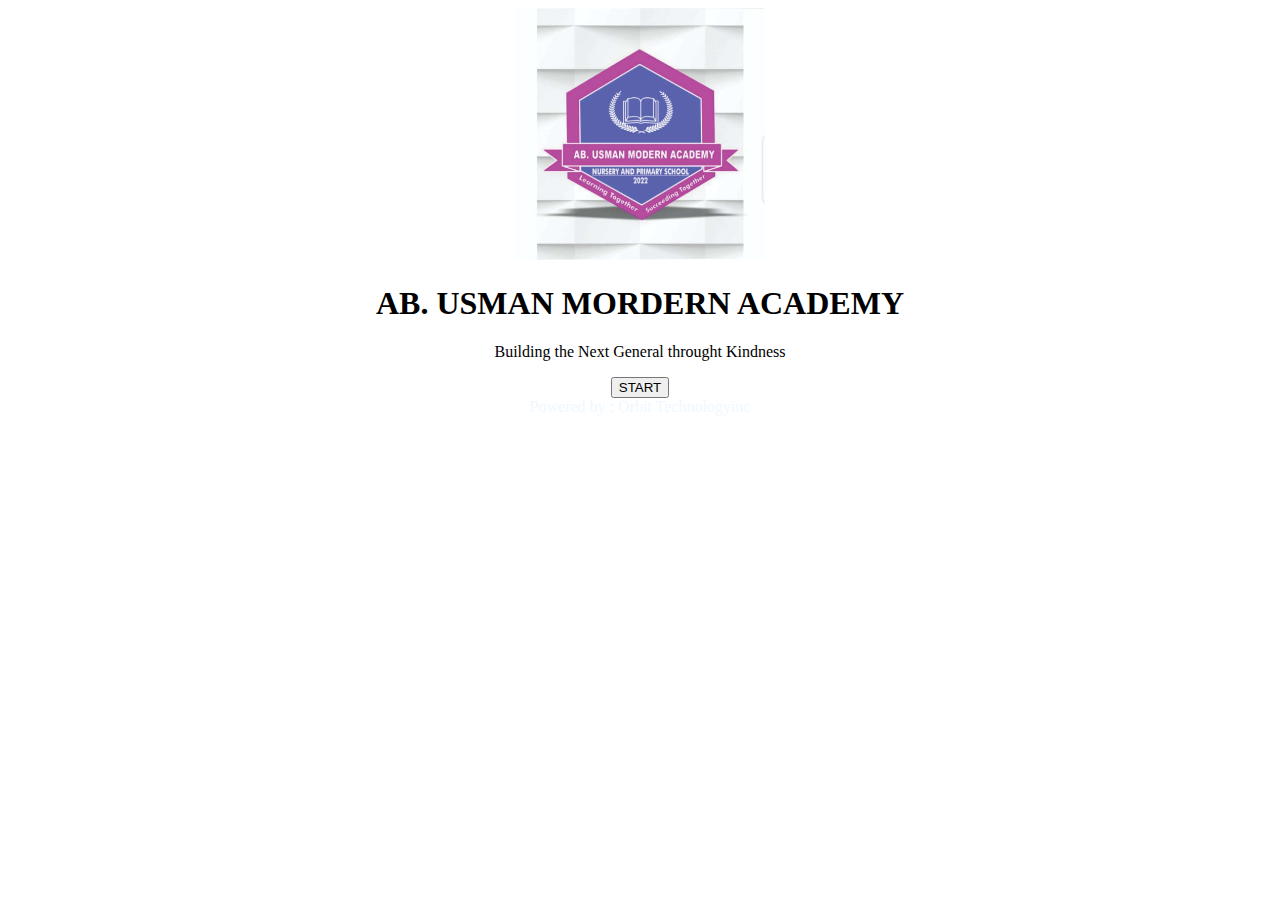
<file: index.html>
<!DOCTYPE html>
<html lang="en">
<head>
    <meta charset="UTF-8">
    <meta http-equiv="X-UA-Compatible" content="IE=edge">
    <meta name="viewport" content="width=device-width, initial-scale=1.0">
   
    <link href="https://cdn.jsdelivr.net/npm/bootstrap@5.3.0-alpha1/dist/css/bootstrap.min.css" rel="stylesheet"
    integrity="sha384-GLhlTQ8iRABdZLl6O3oVMWSktQOp6b7In1Zl3/Jr59b6EGGoI1aFkw7cmDA6j6gD" crossorigin="anonymous">
    <meta name="theme-color" content="#009578">
    <link rel="apple-touch-icon" href="img/bb3.png" >
    <title>Result</title>
    <link rel="manifest" href="manifest.json">
</head>
<body>
    <center>
        <div>
            <img src="./pic.jpg" alt="Schoo bedge" srcset="" width="250px">
        </div>
        <h1><b>AB. USMAN MORDERN ACADEMY</b> </h1>
        <p>Building the Next General throught Kindness </p>

        <a href="./secondScreen.html">
        <button class="btn bg-primary text-bg-light">START</button>
    </a>


    <footer style="color:aliceblue">Powered by : Orbit Technologyinc</footer>
    </center>
    
</body>
</html>
</file>
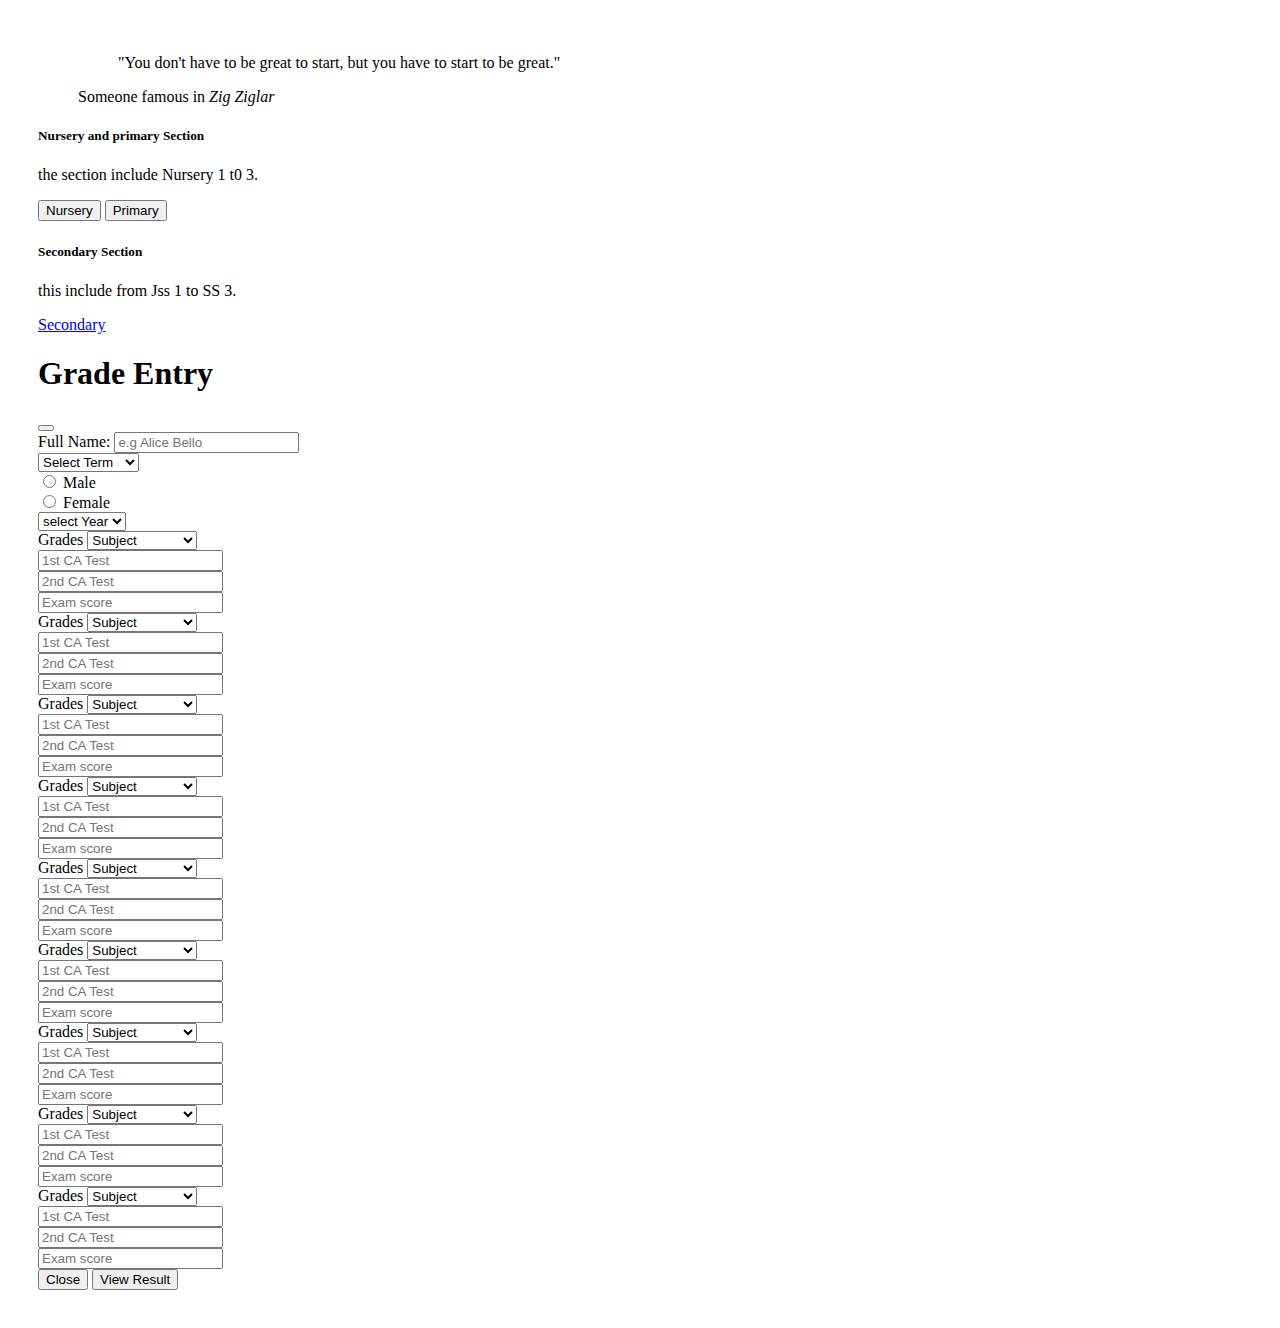
<file: dashbord.html>
<!DOCTYPE html>
<html lang="en">

<head>
  <meta charset="UTF-8">
  <meta http-equiv="X-UA-Compatible" content="IE=edge">
  <meta name="viewport" content="width=device-width, initial-scale=1.0">
  <link href="https://cdn.jsdelivr.net/npm/bootstrap@5.3.0-alpha1/dist/css/bootstrap.min.css" rel="stylesheet"
    integrity="sha384-GLhlTQ8iRABdZLl6O3oVMWSktQOp6b7In1Zl3/Jr59b6EGGoI1aFkw7cmDA6j6gD" crossorigin="anonymous">
  <title>Document</title>
</head>
<style>
  body {
    padding: 30px;
  }
</style>


<body>
  <nav class="navbar navbar-expand-lg bg-body-tertiary mb-3 p-3">
    <figure class="text-end">
      <blockquote class="blockquote">
        <p>"You don't have to be great to start, but you have to start to be great."</p>
      </blockquote>
      <figcaption class="blockquote-footer">
        Someone famous in <cite title="Source Title">Zig Ziglar</cite>
      </figcaption>
    </figure>
  </nav>
  <div class="row">
    <div class="col-sm-6 mb-3 mb-sm-0">
      <div class="card">
        <div class="card-body">
          <h5 class="card-title">Nursery and primary Section</h5>
          <p class="card-text">the section include Nursery 1 t0 3.</p>
          <button type="button" class="btn btn-primary" data-bs-toggle="modal" data-bs-target="#exampleModal">
            Nursery
          </button>

          <button type="button" class="btn btn-primary" data-bs-toggle="modal" data-bs-target="#exampleModal2">
            Primary
          </button>
        </div>
      </div>
    </div>
    <div class="col-sm-6">
      <div class="card">
        <div class="card-body">
          <h5 class="card-title">Secondary Section</h5>
          <p class="card-text">this include from Jss 1 to SS 3.</p>
          <a href="#" class="btn btn-primary">Secondary</a>
        </div>
      </div>
    </div>
  </div>




  <!-- Nusery section and primary section  -->

  <div class="modal fade" id="exampleModal" tabindex="-1" aria-labelledby="exampleModalLabel" aria-hidden="true">
    <div class="modal-dialog modal-dialog-scrollable">
      <div class="modal-content">
        <div class="modal-header">
          <h1 class="modal-title fs-5" id="exampleModalLabel">Grade Entry</h1>
          <button type="button" class="btn-close" data-bs-dismiss="modal" aria-label="Close"></button>
        </div>
        <div class="modal-body">
          
            <div class="mb-3">
              <label for="fullName" class="form-label">Full Name:</label>
              <input type="fullName" class="form-control" id="fullName" placeholder="e.g Alice Bello" capitalized>
          
        </div>

        <select class="form-select mb-3" id="termSelect" aria-label="Default select example">
          <option selected>Select Term</option>
          <option value="First Term">First Term</option>
          <option value="Second Term">Second Term</option>
          <option value="Third Term">Third Term</option>
        </select>

        <div class="form-check">
          <input class="form-check-input" type="radio" name="flexRadioDefault" id="Male" value="Male">
          <label class="form-check-label" for="flexRadioDefault1">
            Male
          </label>
        </div>
        <div class="form-check">
          <input class="form-check-input" type="radio" name="flexRadioDefault" id="Female" value="Female" >
          <label class="form-check-label" for="flexRadioDefault2">
            Female
          </label>
        </div>



        <select class="form-select mb-3" aria-label="Default select example" id="yearSelect">
          <option selected disabled>select Year</option>
          <option value="2023/2024">2023/2024</option>
          <option value="2024/2025">2024/2025</option>
          <option value="2025/2026">2025/2026</option>
          <option value="2026/2027">2026/2027</option>
        </select>
        <div class="alert alert-primary" role="alert">
          Grades
          <select class="form-select mb-3" aria-label="Default select example" id="Subject1">
            <option selected disabled>Subject</option>
            <option value="English">English</option>
            <option value="Mathematic">Mathematic</option>
            <option value="Social norms">Social norms</option>
            <option value="Hand Writing">Hand Writing</option>
            <option value="Colouring">Colouring</option>
            <option value="Phonics">Phonics</option>
            <option value="Araic Studies">Araic Studies</option>
            <option value="Qur'an">Qur'an</option>
            <option value="Science is Fun">Science is Fun</option>
          </select>
          <div class="container text-center">
            <div class="row align-items-start">
              <div class="col">
                <input type="number" class="form-control" id="NurseryCaTest1" placeholder="1st CA Test" required>
              </div>
              <div class="col">
                <input type="number" class="form-control" id="NurseryCaTest2" placeholder="2nd CA Test">
              </div>
              <div class="col">
                <input type="number" class="form-control" id="NurseryExam" placeholder="Exam score">
              </div>
            </div>
          </div>
        </div>


        <div class="alert alert-primary" role="alert">
          Grades
          <select class="form-select mb-3" aria-label="Default select example" id="Subject2">
            <option selected disabled>Subject</option>
            <option value="English">English</option>
            <option value="Mathematic">Mathematic</option>
            <option value="Social norms">Social norms</option>
            <option value="Hand Writing">Hand Writing</option>
            <option value="Colouring">Colouring</option>
            <option value="Phonics">Phonics</option>
            <option value="Araic Studies">Araic Studies</option>
            <option value="Qur'an">Qur'an</option>
            <option value="Science is Fun">Science is Fun</option>
          </select>
          <div class="container text-center">
            <div class="row align-items-start">
              <div class="col">
                <input type="number" class="form-control" id="NurseryCaTest11" placeholder="1st CA Test" required>
              </div>
              <div class="col">
                <input type="number" class="form-control" id="NurseryCaTest22" placeholder="2nd CA Test">
              </div>
              <div class="col">
                <input type="number" class="form-control" id="NurseryExam11" placeholder="Exam score">
              </div>
            </div>
          </div>
        </div>
        <div class="alert alert-primary" role="alert">
          Grades
          <select class="form-select mb-3" aria-label="Default select example" id="subject33">
            <option selected disabled>Subject</option>
            <option value="English">English</option>
            <option value="Mathematic">Mathematic</option>
            <option value="Social norms">Social norms</option>
            <option value="Hand Writing">Hand Writing</option>
            <option value="Colouring">Colouring</option>
            <option value="Phonics">Phonics</option>
            <option value="Araic Studies">Araic Studies</option>
            <option value="Qur'an">Qur'an</option>
            <option value="Science is Fun">Science is Fun</option>
          </select>
          <div class="container text-center">
            <div class="row align-items-start">
              <div class="col">
                <input type="number" class="form-control" id="NurseryCaTest3" placeholder="1st CA Test" required>
              </div>
              <div class="col">
                <input type="number" class="form-control" id="NurseryCaTest33" placeholder="2nd CA Test">
              </div>
              <div class="col">
                <input type="number" class="form-control" id="NurseryExam3" placeholder="Exam score">
              </div>
            </div>
          </div>
        </div>
        <div class="alert alert-primary" role="alert">
          Grades
          <select class="form-select mb-3" aria-label="Default select example" id="subject4">
            <option selected disabled>Subject</option>
            <option value="English">English</option>
            <option value="Mathematic">Mathematic</option>
            <option value="Social norms">Social norms</option>
            <option value="Hand Writing">Hand Writing</option>
            <option value="Colouring">Colouring</option>
            <option value="Phonics">Phonics</option>
            <option value="Araic Studies">Araic Studies</option>
            <option value="Qur'an">Qur'an</option>
            <option value="Science is Fun">Science is Fun</option>
          </select>
          <div class="container text-center">
            <div class="row align-items-start">
              <div class="col">
                <input type="number" class="form-control" id="NurseryCaTest4" placeholder="1st CA Test" required>
              </div>
              <div class="col">
                <input type="number" class="form-control" id="NurseryCaTest44" placeholder="2nd CA Test">
              </div>
              <div class="col">
                <input type="number" class="form-control" id="NurseryExam4" placeholder="Exam score">
              </div>
            </div>
          </div>
        </div>

        <div class="alert alert-primary" role="alert">
          Grades
          <select class="form-select mb-3" aria-label="Default select example" id="subject5">
            <option selected disabled>Subject</option>
            <option value="English">English</option>
            <option value="Mathematic">Mathematic</option>
            <option value="Social norms">Social norms</option>
            <option value="Hand Writing">Hand Writing</option>
            <option value="Colouring">Colouring</option>
            <option value="Phonics">Phonics</option>
            <option value="Araic Studies">Araic Studies</option>
            <option value="Qur'an">Qur'an</option>
            <option value="Science is Fun">Science is Fun</option>
          </select>
          <div class="container text-center">
            <div class="row align-items-start">
              <div class="col">
                <input type="number" class="form-control" id="NurseryCaTest5" placeholder="1st CA Test" required>
              </div>
              <div class="col">
                <input type="number" class="form-control" id="NurseryCaTest55" placeholder="2nd CA Test">
              </div>
              <div class="col">
                <input type="number" class="form-control" id="NurseryExam5" placeholder="Exam score">
              </div>
            </div>
          </div>
        </div>

        <div class="alert alert-primary" role="alert">
          Grades
          <select class="form-select mb-3" aria-label="Default select example" id="subject6">
            <option selected disabled>Subject</option>
            <option value="English">English</option>
            <option value="Mathematic">Mathematic</option>
            <option value="Social norms">Social norms</option>
            <option value="Hand Writing">Hand Writing</option>
            <option value="Colouring">Colouring</option>
            <option value="Phonics">Phonics</option>
            <option value="Araic Studies">Araic Studies</option>
            <option value="Qur'an">Qur'an</option>
            <option value="Science is Fun">Science is Fun</option>
          </select>
          <div class="container text-center">
            <div class="row align-items-start">
              <div class="col">
                <input type="number" class="form-control" id="NurseryCaTest6" placeholder="1st CA Test" required>
              </div>
              <div class="col">
                <input type="number" class="form-control" id="NurseryCaTest66" placeholder="2nd CA Test">
              </div>
              <div class="col">
                <input type="number" class="form-control" id="NurseryExam6" placeholder="Exam score">
              </div>
            </div>
          </div>
        </div>

        <div class="alert alert-primary" role="alert">
          Grades
          <select class="form-select mb-3" aria-label="Default select example" id="subject7">
            <option selected disabled>Subject</option>
            <option value="English">English</option>
            <option value="Mathematic">Mathematic</option>
            <option value="Social norms">Social norms</option>
            <option value="Hand Writing">Hand Writing</option>
            <option value="Colouring">Colouring</option>
            <option value="Phonics">Phonics</option>
            <option value="Araic Studies">Araic Studies</option>
            <option value="Qur'an">Qur'an</option>
            <option value="Science is Fun">Science is Fun</option>
          </select>
          <div class="container text-center">
            <div class="row align-items-start">
              <div class="col">
                <input type="number" class="form-control" id="NurseryCaTest7" placeholder="1st CA Test" required>
              </div>
              <div class="col">
                <input type="number" class="form-control" id="NurseryCaTest77" placeholder="2nd CA Test">
              </div>
              <div class="col">
                <input type="number" class="form-control" id="NurseryExam7" placeholder="Exam score">
              </div>
            </div>
          </div>
        </div>

        <div class="alert alert-primary" role="alert">
          Grades
          <select class="form-select mb-3" aria-label="Default select example" id="subject8">
            <option selected disabled>Subject</option>
            <option value="English">English</option>
            <option value="Mathematic">Mathematic</option>
            <option value="Social norms">Social norms</option>
            <option value="Hand Writing">Hand Writing</option>
            <option value="Colouring">Colouring</option>
            <option value="Phonics">Phonics</option>
            <option value="Araic Studies">Araic Studies</option>
            <option value="Qur'an">Qur'an</option>
            <option value="Science is Fun">Science is Fun</option>
          </select>
          <div class="container text-center">
            <div class="row align-items-start">
              <div class="col">
                <input type="number" class="form-control" id="NurseryCaTest8" placeholder="1st CA Test" required>
              </div>
              <div class="col">
                <input type="number" class="form-control" id="NurseryCaTest88" placeholder="2nd CA Test">
              </div>
              <div class="col">
                <input type="number" class="form-control" id="NurseryExam8" placeholder="Exam score">
              </div>
            </div>
          </div>
        </div>

        <div class="alert alert-primary" role="alert">
          Grades
          <select class="form-select mb-3" aria-label="Default select example" id="subject9">
            <option selected disabled>Subject</option>
            <option value="English">English</option>
            <option value="Mathematic">Mathematic</option>
            <option value="Social norms">Social norms</option>
            <option value="Hand Writing">Hand Writing</option>
            <option value="Colouring">Colouring</option>
            <option value="Phonics">Phonics</option>
            <option value="Araic Studies">Araic Studies</option>
            <option value="Qur'an">Qur'an</option>
            <option value="Science is Fun">Science is Fun</option>
          </select>
          <div class="container text-center">
            <div class="row align-items-start">
              <div class="col">
                <input type="number" class="form-control" id="NurseryCaTest9" placeholder="1st CA Test" required>
              </div>
              <div class="col">
                <input type="number" class="form-control" id="NurseryCaTest99" placeholder="2nd CA Test">
              </div>
              <div class="col">
                <input type="number" class="form-control" id="NurseryExam9" placeholder="Exam score">
              </div>
            </div>
          </div>
        </div>
      </div>
   
      <div class="modal-footer">
        <button type="button" class="btn btn-secondary" data-bs-dismiss="modal">Close</button>
        <a href="./resultShhet.html">
        <button type="submit" class="btn btn-success" onclick="NurseryResult()">View Result</button>
      </a>
      </div>
    </div>

  </div>
  </div>
  <script src="./NurseyScript.js" type="text/javascript"></script>
  <script src="https://cdn.jsdelivr.net/npm/@popperjs/core@2.11.6/dist/umd/popper.min.js"
    integrity="sha384-oBqDVmMz9ATKxIep9tiCxS/Z9fNfEXiDAYTujMAeBAsjFuCZSmKbSSUnQlmh/jp3"
    crossorigin="anonymous"></script>
  <script src="https://cdn.jsdelivr.net/npm/bootstrap@5.3.0-alpha1/dist/js/bootstrap.min.js"
    integrity="sha384-mQ93GR66B00ZXjt0YO5KlohRA5SY2XofN4zfuZxLkoj1gXtW8ANNCe9d5Y3eG5eD"
    crossorigin="anonymous"></script>
</body>

</html>
</file>
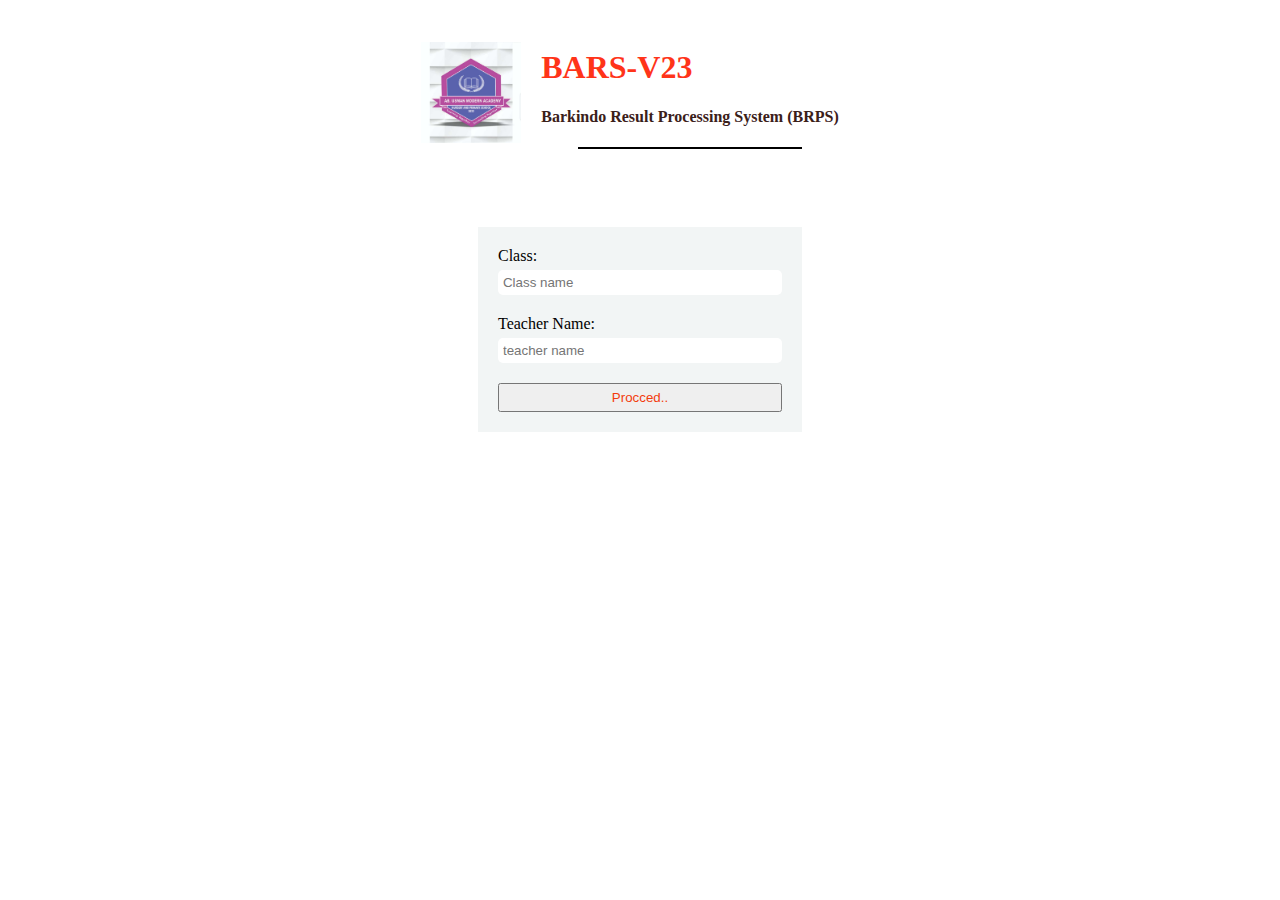
<file: entry.html>
<!DOCTYPE html>
<html lang="en">

<head>
    <meta charset="UTF-8">
    <meta http-equiv="X-UA-Compatible" content="IE=edge">
    <meta name="viewport" content="width=device-width, initial-scale=1.0">
    <link href="https://cdn.jsdelivr.net/npm/bootstrap@5.3.0-alpha1/dist/css/bootstrap.min.css" rel="stylesheet" integrity="sha384-GLhlTQ8iRABdZLl6O3oVMWSktQOp6b7In1Zl3/Jr59b6EGGoI1aFkw7cmDA6j6gD" crossorigin="anonymous">
    <title>Document</title>
</head>
<style>
    .main-content {
        display: flex;
        flex-direction: column;
        justify-content: center;
        align-items: center;
        justify-items: center;
        margin: auto;
    }

    h1 {
        color: rgb(255, 52, 25);
    }
    img{
        width: 100px;
        height: 100;
        object-fit: contain;
    }
H4{
    color: rgb(59, 32, 25);
}
 .header-banner{
    display: flex;
    flex-direction: row;
 }
 hr{
    border: 1px solid black;
    width: 222px;
 }
 .form_entry{
    background-color: #f2f5f5;
    padding: 20px;
    margin-top: 50px;
 }
 input{
    padding: 5px;
    border-radius: 5px;
   border: none;
   width: 100%;
   margin-top: 5px;
   border-width: 1px white;
 }
  .input-style{
        display: flex;
        justify-content: space-between;
        align-items: baseline;
        flex-direction: row;
        flex-wrap: wrap;
        text-align: right;
        margin-bottom: 20px;
  }
  button{
    width: 100%;
    padding: 5px;
    color: rgb(243, 60, 14);
  }
   button:hover{
    background-color: rgb(243, 60, 14);
    color: #f2f5f5;
    border: none;
  }
    button:active{
    background-color: rgb(245, 175, 157);
    color: #ff2a04;
    border: none;
  }
</style>
<script src="./ResultEngin.js" type="text/javascript"></script>
<body>
    <div class="main-content">
        <div class="header-banner">
        <img src="pic.jpg" class="Logo"></img>
        <div style="margin: 20px;">
        <h1>BARS-V23 </h1>
        <H4>Barkindo Result Processing System (BRPS)</H4>
        <hr />
        </div>
        </div>
        
       <div class="form_entry">
        
            <div class="input-style">
            <label for="className">Class:</label>
            <input type="text" name="className" id="className" placeholder="Class name" required>
            </div>
            <div class="input-style">
                <label for="teacherId">Teacher Name:</label>
                <input type="text" name="teacherId" id="teacherId" placeholder="teacher name" required>
            </div>
        
            <div>
                <a href="dashbord.html">
                <button onclick="proceed();" type="submit">Procced..</button>
                </a>
            </div>
    
       </div>
    </div>
</body>
</html>
</file>
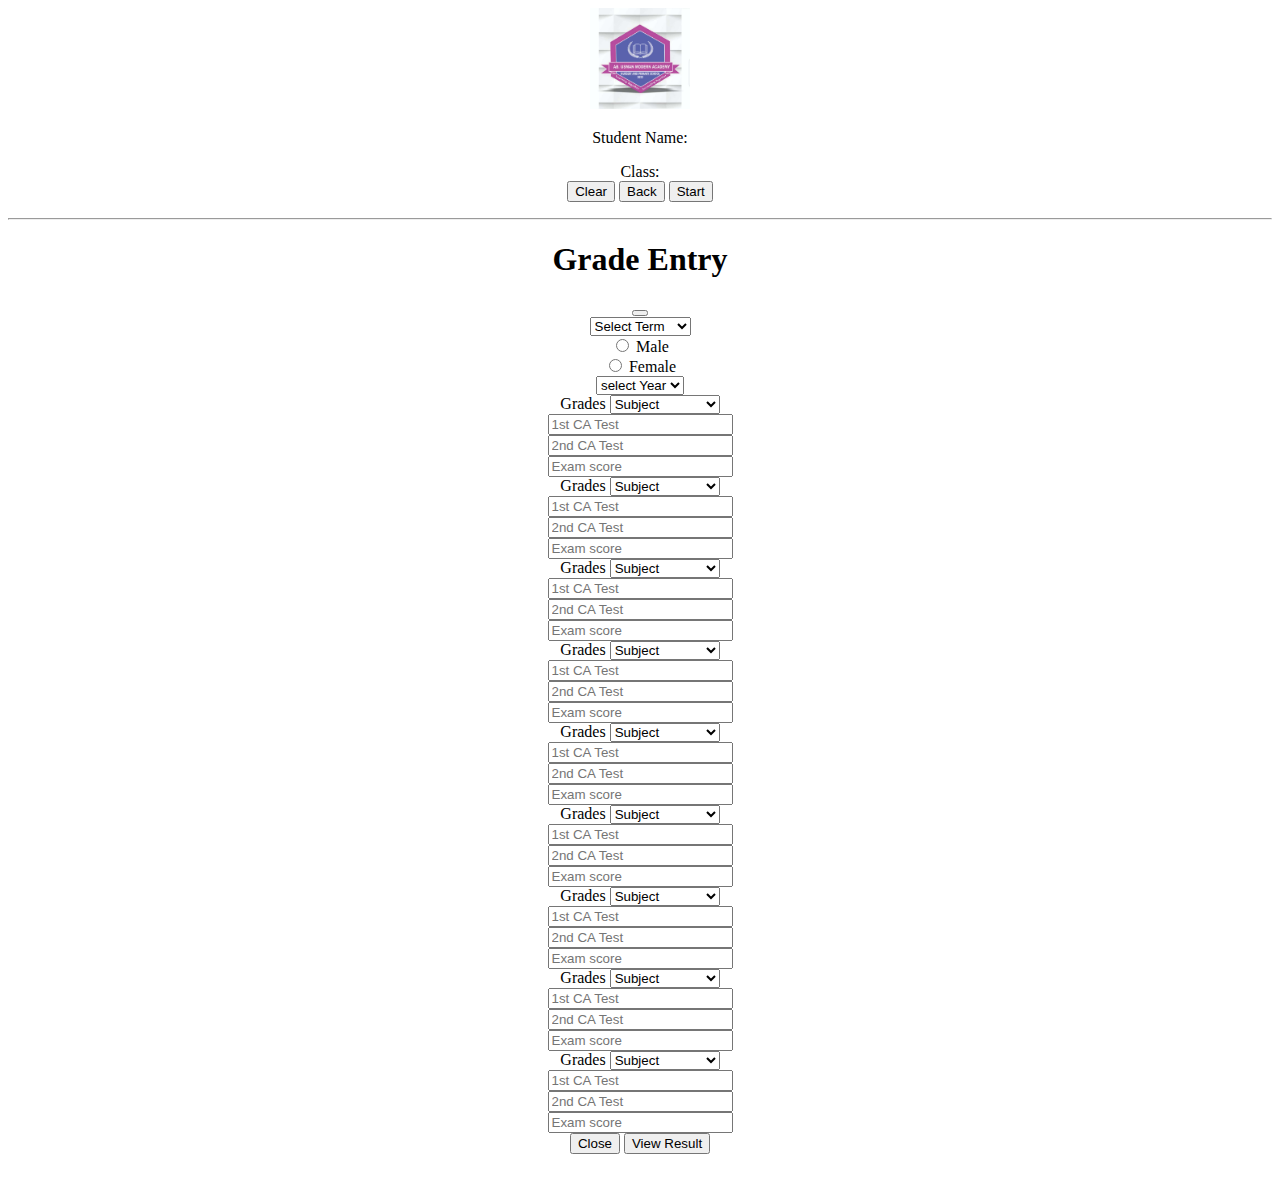
<file: Nursery.html>
<!DOCTYPE html>
<html lang="en">

<head>
    <meta charset="UTF-8">
    <meta http-equiv="X-UA-Compatible" content="IE=edge">
    <meta name="viewport" content="width=device-width, initial-scale=1.0">
    <link href="https://cdn.jsdelivr.net/npm/bootstrap@5.3.0-alpha1/dist/css/bootstrap.min.css" rel="stylesheet"
    integrity="sha384-GLhlTQ8iRABdZLl6O3oVMWSktQOp6b7In1Zl3/Jr59b6EGGoI1aFkw7cmDA6j6gD" crossorigin="anonymous">
    <meta name="theme-color" content="#009578">
    <link rel="apple-touch-icon" href="img/bb3.png" >
    <link rel="manifest" href="manifest.json">
    <title>Nursery</title>
</head>
<script src="./resultScript.js"></script>

<body>
    <center>
        <img src="./pic.jpg" alt="Schoo bedge" srcset="" width="100px">
        <p>Student Name:
            <span id="studentName">
                <script>
                    document.getElementById("studentName").innerHTML = viewName
                </script>
            </span>
        </p>
        <p>Class:
            <span id="className">
                <script>
                    document.getElementById("className").innerHTML = classStudent
                </script>
            </span><br>
            <button class="btn btn-primary">Clear</button>
            <button class="btn btn-secondary">Back</button>
            <button type="button" class="btn btn-success" data-bs-toggle="modal" data-bs-target="#exampleModal">
               Start
              </button>
        </p>
        <hr>
        <div>
            <section>
                <!-- Model here -->
                <div class="modal fade" id="exampleModal" tabindex="-1" aria-labelledby="exampleModalLabel" aria-hidden="true">
                    <div class="modal-dialog modal-dialog-scrollable">
                      <div class="modal-content">
                        <div class="modal-header">
                          <h1 class="modal-title fs-5" id="exampleModalLabel">Grade Entry</h1>
                          <button type="button" class="btn-close" data-bs-dismiss="modal" aria-label="Close"></button>
                        </div>
                        <div class="modal-body">
                          
                            <div class="mb-3">
                        </div>
                
                        <select class="form-select mb-3" id="termSelect" aria-label="Default select example">
                          <option selected>Select Term</option>
                          <option value="First Term">First Term</option>
                          <option value="Second Term">Second Term</option>
                          <option value="Third Term">Third Term</option>
                        </select>
                
                        <div class="form-check">
                          <input class="form-check-input" type="radio" name="flexRadioDefault" id="Male" value="Male">
                          <label class="form-check-label" for="flexRadioDefault1">
                            Male
                          </label>
                        </div>
                        <div class="form-check">
                          <input class="form-check-input" type="radio" name="flexRadioDefault" id="Female" value="Female" >
                          <label class="form-check-label" for="flexRadioDefault2">
                            Female
                          </label>
                        </div>
                
                
                
                        <select class="form-select mb-3" aria-label="Default select example" id="yearSelect">
                          <option selected disabled>select Year</option>
                          <option value="2023/2024">2023/2024</option>
                          <option value="2024/2025">2024/2025</option>
                          <option value="2025/2026">2025/2026</option>
                          <option value="2026/2027">2026/2027</option>
                        </select>
                        <div class="alert alert-primary" role="alert">
                          Grades
                          <select class="form-select mb-3" aria-label="Default select example" id="Subject1">
                            <option selected disabled>Subject</option>
                            <option value="English">English</option>
                            <option value="Mathematic">Mathematic</option>
                            <option value="Social norms">Social norms</option>
                            <option value="Hand Writing">Hand Writing</option>
                            <option value="Colouring">Colouring</option>
                            <option value="Phonics">Phonics</option>
                            <option value="Araic Studies">Araic Studies</option>
                            <option value="Qur'an">Qur'an</option>
                            <option value="Science is Fun">Science is Fun</option>
                          </select>
                          <div class="container text-center">
                            <div class="row align-items-start">
                              <div class="col">
                                <input type="number" class="form-control" id="NurseryCaTest1" placeholder="1st CA Test" required>
                              </div>
                              <div class="col">
                                <input type="number" class="form-control" id="NurseryCaTest2" placeholder="2nd CA Test">
                              </div>
                              <div class="col">
                                <input type="number" class="form-control" id="NurseryExam" placeholder="Exam score">
                              </div>
                            </div>
                          </div>
                        </div>
                
                
                        <div class="alert alert-primary" role="alert">
                          Grades
                          <select class="form-select mb-3" aria-label="Default select example" id="Subject2">
                            <option selected disabled>Subject</option>
                            <option value="English">English</option>
                            <option value="Mathematic">Mathematic</option>
                            <option value="Social norms">Social norms</option>
                            <option value="Hand Writing">Hand Writing</option>
                            <option value="Colouring">Colouring</option>
                            <option value="Phonics">Phonics</option>
                            <option value="Araic Studies">Araic Studies</option>
                            <option value="Qur'an">Qur'an</option>
                            <option value="Science is Fun">Science is Fun</option>
                          </select>
                          <div class="container text-center">
                            <div class="row align-items-start">
                              <div class="col">
                                <input type="number" class="form-control" id="NurseryCaTest11" placeholder="1st CA Test" required>
                              </div>
                              <div class="col">
                                <input type="number" class="form-control" id="NurseryCaTest22" placeholder="2nd CA Test">
                              </div>
                              <div class="col">
                                <input type="number" class="form-control" id="NurseryExam11" placeholder="Exam score">
                              </div>
                            </div>
                          </div>
                        </div>
                        <div class="alert alert-primary" role="alert">
                          Grades
                          <select class="form-select mb-3" aria-label="Default select example" id="subject33">
                            <option selected disabled>Subject</option>
                            <option value="English">English</option>
                            <option value="Mathematic">Mathematic</option>
                            <option value="Social norms">Social norms</option>
                            <option value="Hand Writing">Hand Writing</option>
                            <option value="Colouring">Colouring</option>
                            <option value="Phonics">Phonics</option>
                            <option value="Araic Studies">Araic Studies</option>
                            <option value="Qur'an">Qur'an</option>
                            <option value="Science is Fun">Science is Fun</option>
                          </select>
                          <div class="container text-center">
                            <div class="row align-items-start">
                              <div class="col">
                                <input type="number" class="form-control" id="NurseryCaTest3" placeholder="1st CA Test" required>
                              </div>
                              <div class="col">
                                <input type="number" class="form-control" id="NurseryCaTest33" placeholder="2nd CA Test">
                              </div>
                              <div class="col">
                                <input type="number" class="form-control" id="NurseryExam3" placeholder="Exam score">
                              </div>
                            </div>
                          </div>
                        </div>
                        <div class="alert alert-primary" role="alert">
                          Grades
                          <select class="form-select mb-3" aria-label="Default select example" id="subject4">
                            <option selected disabled>Subject</option>
                            <option value="English">English</option>
                            <option value="Mathematic">Mathematic</option>
                            <option value="Social norms">Social norms</option>
                            <option value="Hand Writing">Hand Writing</option>
                            <option value="Colouring">Colouring</option>
                            <option value="Phonics">Phonics</option>
                            <option value="Araic Studies">Araic Studies</option>
                            <option value="Qur'an">Qur'an</option>
                            <option value="Science is Fun">Science is Fun</option>
                          </select>
                          <div class="container text-center">
                            <div class="row align-items-start">
                              <div class="col">
                                <input type="number" class="form-control" id="NurseryCaTest4" placeholder="1st CA Test" required>
                              </div>
                              <div class="col">
                                <input type="number" class="form-control" id="NurseryCaTest44" placeholder="2nd CA Test">
                              </div>
                              <div class="col">
                                <input type="number" class="form-control" id="NurseryExam4" placeholder="Exam score">
                              </div>
                            </div>
                          </div>
                        </div>
                
                        <div class="alert alert-primary" role="alert">
                          Grades
                          <select class="form-select mb-3" aria-label="Default select example" id="subject5">
                            <option selected disabled>Subject</option>
                            <option value="English">English</option>
                            <option value="Mathematic">Mathematic</option>
                            <option value="Social norms">Social norms</option>
                            <option value="Hand Writing">Hand Writing</option>
                            <option value="Colouring">Colouring</option>
                            <option value="Phonics">Phonics</option>
                            <option value="Araic Studies">Araic Studies</option>
                            <option value="Qur'an">Qur'an</option>
                            <option value="Science is Fun">Science is Fun</option>
                          </select>
                          <div class="container text-center">
                            <div class="row align-items-start">
                              <div class="col">
                                <input type="number" class="form-control" id="NurseryCaTest5" placeholder="1st CA Test" required>
                              </div>
                              <div class="col">
                                <input type="number" class="form-control" id="NurseryCaTest55" placeholder="2nd CA Test">
                              </div>
                              <div class="col">
                                <input type="number" class="form-control" id="NurseryExam5" placeholder="Exam score">
                              </div>
                            </div>
                          </div>
                        </div>
                
                        <div class="alert alert-primary" role="alert">
                          Grades
                          <select class="form-select mb-3" aria-label="Default select example" id="subject6">
                            <option selected disabled>Subject</option>
                            <option value="English">English</option>
                            <option value="Mathematic">Mathematic</option>
                            <option value="Social norms">Social norms</option>
                            <option value="Hand Writing">Hand Writing</option>
                            <option value="Colouring">Colouring</option>
                            <option value="Phonics">Phonics</option>
                            <option value="Araic Studies">Araic Studies</option>
                            <option value="Qur'an">Qur'an</option>
                            <option value="Science is Fun">Science is Fun</option>
                          </select>
                          <div class="container text-center">
                            <div class="row align-items-start">
                              <div class="col">
                                <input type="number" class="form-control" id="NurseryCaTest6" placeholder="1st CA Test" required>
                              </div>
                              <div class="col">
                                <input type="number" class="form-control" id="NurseryCaTest66" placeholder="2nd CA Test">
                              </div>
                              <div class="col">
                                <input type="number" class="form-control" id="NurseryExam6" placeholder="Exam score">
                              </div>
                            </div>
                          </div>
                        </div>
                
                        <div class="alert alert-primary" role="alert">
                          Grades
                          <select class="form-select mb-3" aria-label="Default select example" id="subject7">
                            <option selected disabled>Subject</option>
                            <option value="English">English</option>
                            <option value="Mathematic">Mathematic</option>
                            <option value="Social norms">Social norms</option>
                            <option value="Hand Writing">Hand Writing</option>
                            <option value="Colouring">Colouring</option>
                            <option value="Phonics">Phonics</option>
                            <option value="Araic Studies">Araic Studies</option>
                            <option value="Qur'an">Qur'an</option>
                            <option value="Science is Fun">Science is Fun</option>
                          </select>
                          <div class="container text-center">
                            <div class="row align-items-start">
                              <div class="col">
                                <input type="number" class="form-control" id="NurseryCaTest7" placeholder="1st CA Test" required>
                              </div>
                              <div class="col">
                                <input type="number" class="form-control" id="NurseryCaTest77" placeholder="2nd CA Test">
                              </div>
                              <div class="col">
                                <input type="number" class="form-control" id="NurseryExam7" placeholder="Exam score">
                              </div>
                            </div>
                          </div>
                        </div>
                
                        <div class="alert alert-primary" role="alert">
                          Grades
                          <select class="form-select mb-3" aria-label="Default select example" id="subject8">
                            <option selected disabled>Subject</option>
                            <option value="English">English</option>
                            <option value="Mathematic">Mathematic</option>
                            <option value="Social norms">Social norms</option>
                            <option value="Hand Writing">Hand Writing</option>
                            <option value="Colouring">Colouring</option>
                            <option value="Phonics">Phonics</option>
                            <option value="Araic Studies">Araic Studies</option>
                            <option value="Qur'an">Qur'an</option>
                            <option value="Science is Fun">Science is Fun</option>
                          </select>
                          <div class="container text-center">
                            <div class="row align-items-start">
                              <div class="col">
                                <input type="number" class="form-control" id="NurseryCaTest8" placeholder="1st CA Test" required>
                              </div>
                              <div class="col">
                                <input type="number" class="form-control" id="NurseryCaTest88" placeholder="2nd CA Test">
                              </div>
                              <div class="col">
                                <input type="number" class="form-control" id="NurseryExam8" placeholder="Exam score">
                              </div>
                            </div>
                          </div>
                        </div>
                
                        <div class="alert alert-primary" role="alert">
                          Grades
                          <select class="form-select mb-3" aria-label="Default select example" id="subject9">
                            <option selected disabled>Subject</option>
                            <option value="English">English</option>
                            <option value="Mathematic">Mathematic</option>
                            <option value="Social norms">Social norms</option>
                            <option value="Hand Writing">Hand Writing</option>
                            <option value="Colouring">Colouring</option>
                            <option value="Phonics">Phonics</option>
                            <option value="Araic Studies">Araic Studies</option>
                            <option value="Qur'an">Qur'an</option>
                            <option value="Science is Fun">Science is Fun</option>
                          </select>
                          <div class="container text-center">
                            <div class="row align-items-start">
                              <div class="col">
                                <input type="number" class="form-control" id="NurseryCaTest9" placeholder="1st CA Test" required>
                              </div>
                              <div class="col">
                                <input type="number" class="form-control" id="NurseryCaTest99" placeholder="2nd CA Test">
                              </div>
                              <div class="col">
                                <input type="number" class="form-control" id="NurseryExam9" placeholder="Exam score">
                              </div>
                            </div>
                          </div>
                        </div>
                      </div>
                   
                      <div class="modal-footer">
                        <button type="button" class="btn btn-secondary" data-bs-dismiss="modal">Close</button>
                        <a href="./reportsSheet.html">
                        <button type="submit" class="btn btn-success" onclick="NurseryResult();">View Result</button>
                      </a>
                      </div>
                    </div>
                
                  </div>
                  </div>
                <!-- end of model here -->


                <div class="card">
                    <div class="card-body">
                        <h5 class="card-title" id="studentName">
                        
                            <script>
                                document.getElementById("studentName").innerHTML = view
                            </script>
                       </h5>
                    </div>
                  </div>
            </section>
        </div>
    </center>
    <script src="https://cdn.jsdelivr.net/npm/@popperjs/core@2.11.6/dist/umd/popper.min.js"
    integrity="sha384-oBqDVmMz9ATKxIep9tiCxS/Z9fNfEXiDAYTujMAeBAsjFuCZSmKbSSUnQlmh/jp3"
    crossorigin="anonymous"></script>
  <script src="https://cdn.jsdelivr.net/npm/bootstrap@5.3.0-alpha1/dist/js/bootstrap.min.js"
    integrity="sha384-mQ93GR66B00ZXjt0YO5KlohRA5SY2XofN4zfuZxLkoj1gXtW8ANNCe9d5Y3eG5eD"
    crossorigin="anonymous"></script>
</body>

</html>
</file>
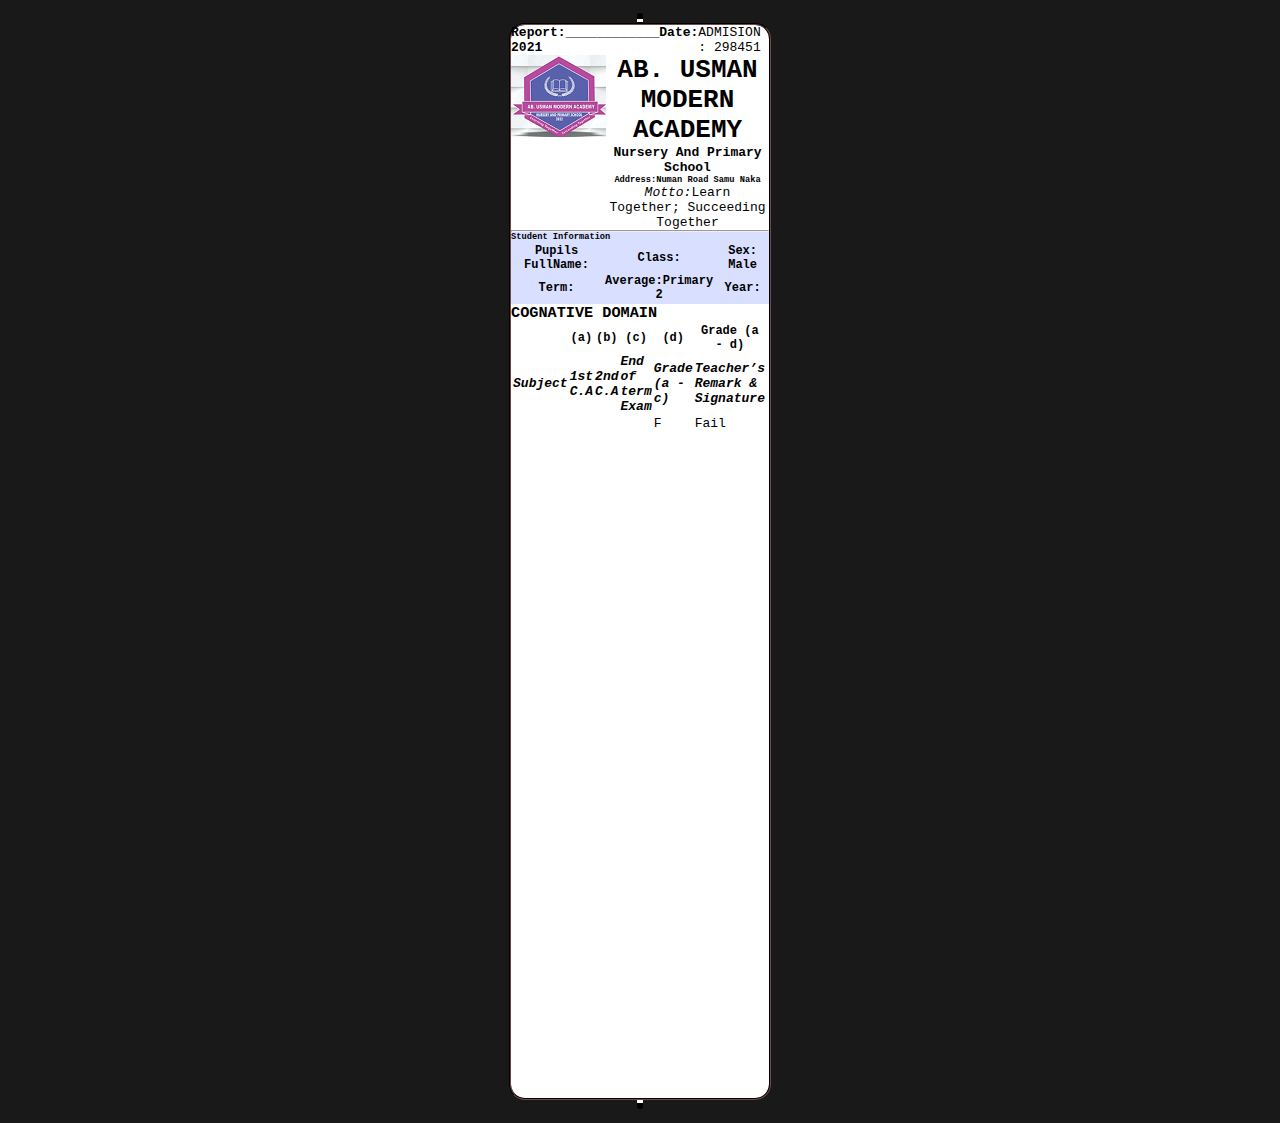
<file: reportsSheet.html>
<!DOCTYPE html>
<html lang="en">

<head>
    <meta charset="UTF-8">
    <script src="./resultScript.js"></script>
    <meta http-equiv="X-UA-Compatible" content="IE=edge">
    <meta name="viewport" content="width=device-width, initial-scale=1.0">
    <link href="https://cdn.jsdelivr.net/npm/bootstrap@5.3.0-alpha1/dist/css/bootstrap.min.css" rel="stylesheet"
     integrity="sha384-GLhlTQ8iRABdZLl6O3oVMWSktQOp6b7In1Zl3/Jr59b6EGGoI1aFkw7cmDA6j6gD" crossorigin="anonymous">
    <link rel="stylesheet" href="sheet.css">
    <title>Report Sheet</title>
    <meta name="theme-color" content="#009578">
    <link rel="apple-touch-icon" href="img/bb3.png" >
    <link rel="manifest" href="manifest.json">
    <script src="./resultScript.js"></script>
</head>

<body>
    <div class="container contenier">
        <div class="container box-outline">
            <div class="container box-outline-side">
                <div class="container header-info">
                    <div class="top-detail">

                        <div class=" alert-light head">


                            <strong>
                                Report:____________Date: <span id="headerDate">
                                    <script>
                                        const d = new Date("2021-03-25")
                                        document.getElementById('headerDate').innerHTML = d.getFullYear()
                                    </script>
                            </strong>
                            </P>
                            <p>
                                ADMISION :
                                <span id="admission">
                                    <script>
                                        var rand = Math.floor(Math.random() * 300000);
                                        var dd = new Date("2021-03-25")
                                        document.getElementById('admission').innerHTML = rand + dd.getFullYear()
                                    </script>
                                </span>
                            </p>
                        </div>
                    </div>

                    <div class="container-fluid head-main">
                        <div class="box-header">
                            <img src="./pic.png" alt="Logo" srcset="">
                        </div>
                        <div class="box-header">
                            <h1 class="h1 h-400">AB. USMAN MODERN ACADEMY</h1>
                            <h4 class="h4">Nursery And Primary School</h4>
                            <h6>Address:Numan Road Samu Naka </h6>
                            <p><i>Motto:</i>Learn Together; Succeeding Together</p>
                        </div>
                    </div>
                    <hr>
                    <div class="detail container-fluid">
                        <div class="container mt-3">
                            <h6>Student Information</h6>
                            <table class="table table-hover">
                              <thead>
                                <tr>
                                  <th>Pupils FullName: <span id="stdName">
                                    <script>
                                       var viewNames = localStorage.getItem("fullName");
                                        document.getElementById("stdName").innerHTML = viewNames
                                    </script>
                                  </span></th>
                                  <th>Class:<span id="stdClass">
                                    <script>
                                        var stdClass = localStorage.getItem("classStudent");
                                         document.getElementById("stdClass").innerHTML = stdClass
                                     </script>
                                  </span> </th>
                                  <th>Sex:  <span> Male</span></th>
                                </tr>
                              </thead>

                              <thead>
                                <tr>
                                  <th>Term: <span id="term">
                                    <script>
                                        var stdterm = localStorage.getItem("termSelect");
                                         document.getElementById("term").innerHTML = stdterm
                                     </script>
                                  </span></th>
                                  <th>Average:<span>Primary 2</span> </th>
                                  <th>Year:  <span id="stdYear">
                                    <script>
                                        var stdYear = localStorage.getItem("yearSelect");
                                         document.getElementById("stdYear").innerHTML = stdYear
                                     </script>
                                  </span></th>
                                </tr>
                              </thead>
                              <tbody>
                             
                             
                              
                              </tbody>
                            </table>
                          </div>
                    </div>
                </div>
               <!-- score sheet -->
               <h3>COGNATIVE DOMAIN
            </h3>
               <div class="container mt-3">
  
                <table class="table table-bordered table-sm table-striped ">
                  <thead>
                    <tr >
                      <th></th>
                      <th>(a)</th>
                      <th>(b)</th>
                       <th>(c)</th>
                      <th>(d)</th>
                      <th>Grade (a - d)</th>
                      <th></th>
                    </tr>
                  </thead>
                  <tbody>
                    <tr>
                    
                      <td><i><b>Subject</b></i></td>
                      <td><i><b>1st C.A </b></i></td>
                      <td><i><b>2nd C.A </b></i></td>
                      <td><i><b>End of term Exam </b></i></td>
                      <td><i><b>Grade (a - c)</b></i></td>
                      <td><i><b>Teacher’s Remark & Signature</b></i></td>
                    </tr>
                    <i>
              
                    <tr>
                      <td id="Sub1">
                        <script>
                            var Sub1 = localStorage.getItem("Subject1");
                           var Sub11 =  document.getElementById("Sub1").innerHTML = Sub1
                        </script>
                      </td>
                      <td id="test1">
                        <script>
                            var test1 = localStorage.getItem("NurseryCaTest1");
                           var test11 =  document.getElementById("test1").innerHTML = test1
                        </script>
                      </td>
                      <td id="test2">
                        <script>
                            var test2 = localStorage.getItem("NurseryCaTest2");
                           var test22 =  document.getElementById("test2").innerHTML = test2
                        </script>
                      </td>
                      <td id="exam1">
                        <script>
                            var exam1 = localStorage.getItem("NurseryExam");
                           var exam12 =  document.getElementById("exam1").innerHTML = exam1
                        </script>
                      </td>
                      <td id="grade">
                       
                        </td>
                      <td id="remark"></td>
                    </tr>
                   </i>
                  </tbody>
                </table>
              </div>
            <!-- end of score sheet -->
            </div>
           
        </div>
        
    </div>
    <script>
        var grade1 =  document.getElementById("grade") 
        var remark =  document.getElementById("remark") 
       var gradefxn = grading(test1,test2,exam1)

       if ( 100 <= gradefxn >= 85 ){
           alert("A")
           grade1.innerHTML = "A"
           remark.innerHTML = "Excellent"
       }else if ( 85 >= gradefxn >= 75){
           alert("B")
           grade1.innerHTML = "B"
           remark.innerHTML = "Very Good"
       }else if ( 65 >= gradefxn >= 55){
           alert("C")
           grade1.innerHTML = "C"
           remark.innerHTML = "Upper Credit"
       }else if ( 55 >= gradefxn >= 45){
           alert("D")
           grade1.innerHTML = "D"
           remark.innerHTML = "Lower Credit"
       }else if ( 45 >= gradefxn >= 35){
           alert("E")
           grade1.innerHTML = "E"
           remark.innerHTML = "Pass"
       }else if ( 0 <= gradefxn <= 35){
           alert("F")
           grade1.innerHTML = "F"
           remark.innerHTML = "Fail"
       }
   
  
   </script>
</body>

</html>
</file>
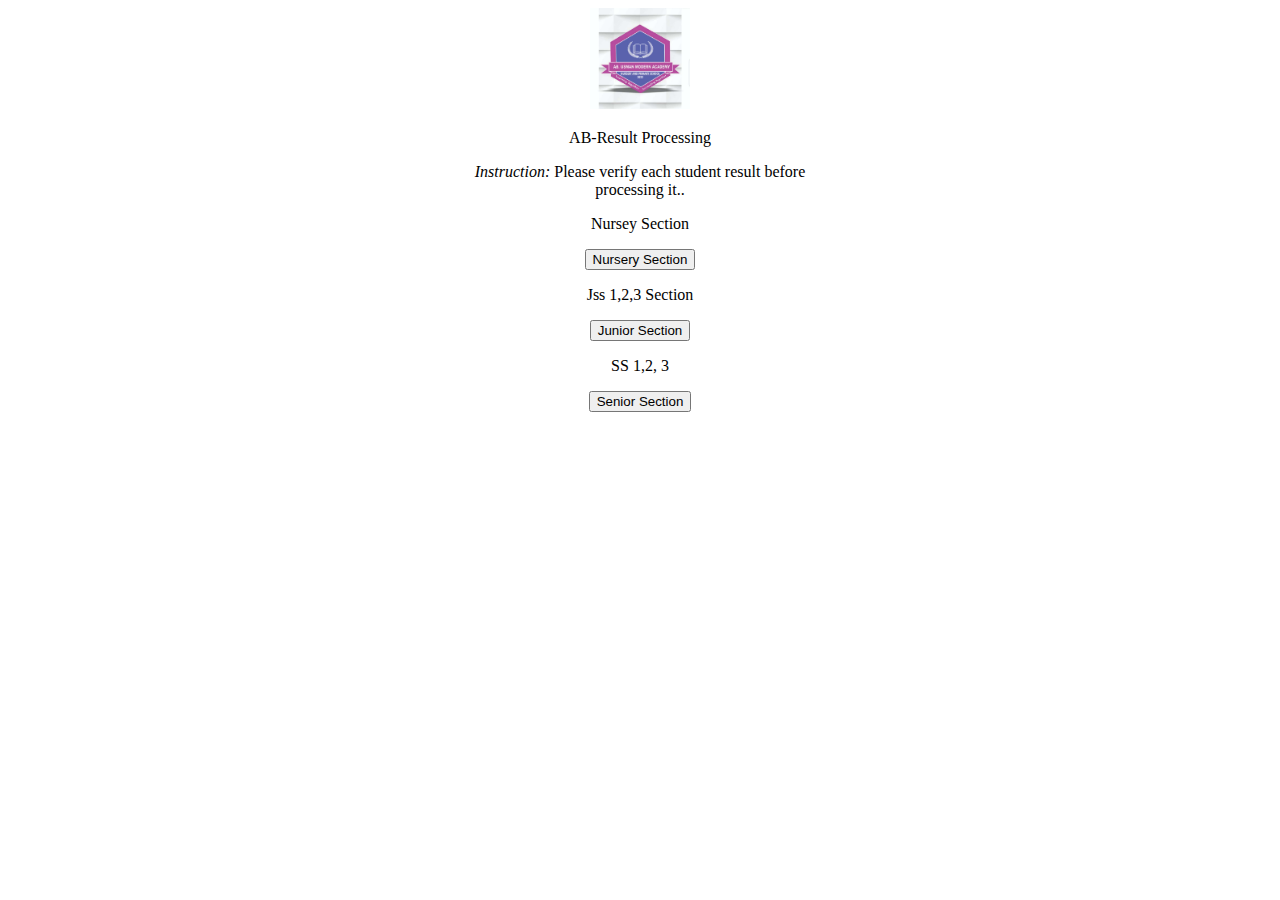
<file: ResultProccessing.html>
<!DOCTYPE html>
<html lang="en">
<head>
    <meta charset="UTF-8">
    <meta http-equiv="X-UA-Compatible" content="IE=edge">
    <meta name="viewport" content="width=device-width, initial-scale=1.0">
    <link href="https://cdn.jsdelivr.net/npm/bootstrap@5.3.0-alpha1/dist/css/bootstrap.min.css" rel="stylesheet"
    integrity="sha384-GLhlTQ8iRABdZLl6O3oVMWSktQOp6b7In1Zl3/Jr59b6EGGoI1aFkw7cmDA6j6gD" crossorigin="anonymous">
    <meta name="theme-color" content="#009578">
    <link rel="apple-touch-icon" href="img/bb3.png" >
    <link rel="manifest" href="manifest.json">
    <title>Main Dashboard</title>
</head>
<body>
    <center>
   <div>
    <img src="./pic.jpg" alt="Schoo bedge" srcset="" width="100px">
   
<p>
    AB-Result Processing
</p>
</div>
<div>
    <p>
        <i>Instruction:</i> 
        Please verify each student result before <br>processing it..
    </p>
</div>
<div class="section"><p>Nursey Section </p>
    <a href="Nursery.html">
    <button type="button" value="Nursery Section" name="Nursey" class="btn btn-primary">
        Nursery Section
        </button>
    </a>
</div>

<div class="section"><p>Jss 1,2,3 Section </p>
    <input type="button" value="Junior Section" name="Junior" class="btn btn-primary">
</div>

<div class="section">
    <p>SS 1,2, 3</p>
    <input type="button" value="Senior Section" name="Senior" class="btn btn-primary">
</div>
</center>


    <script src="./resultScript.js"></script>
</body>
</html>
</file>
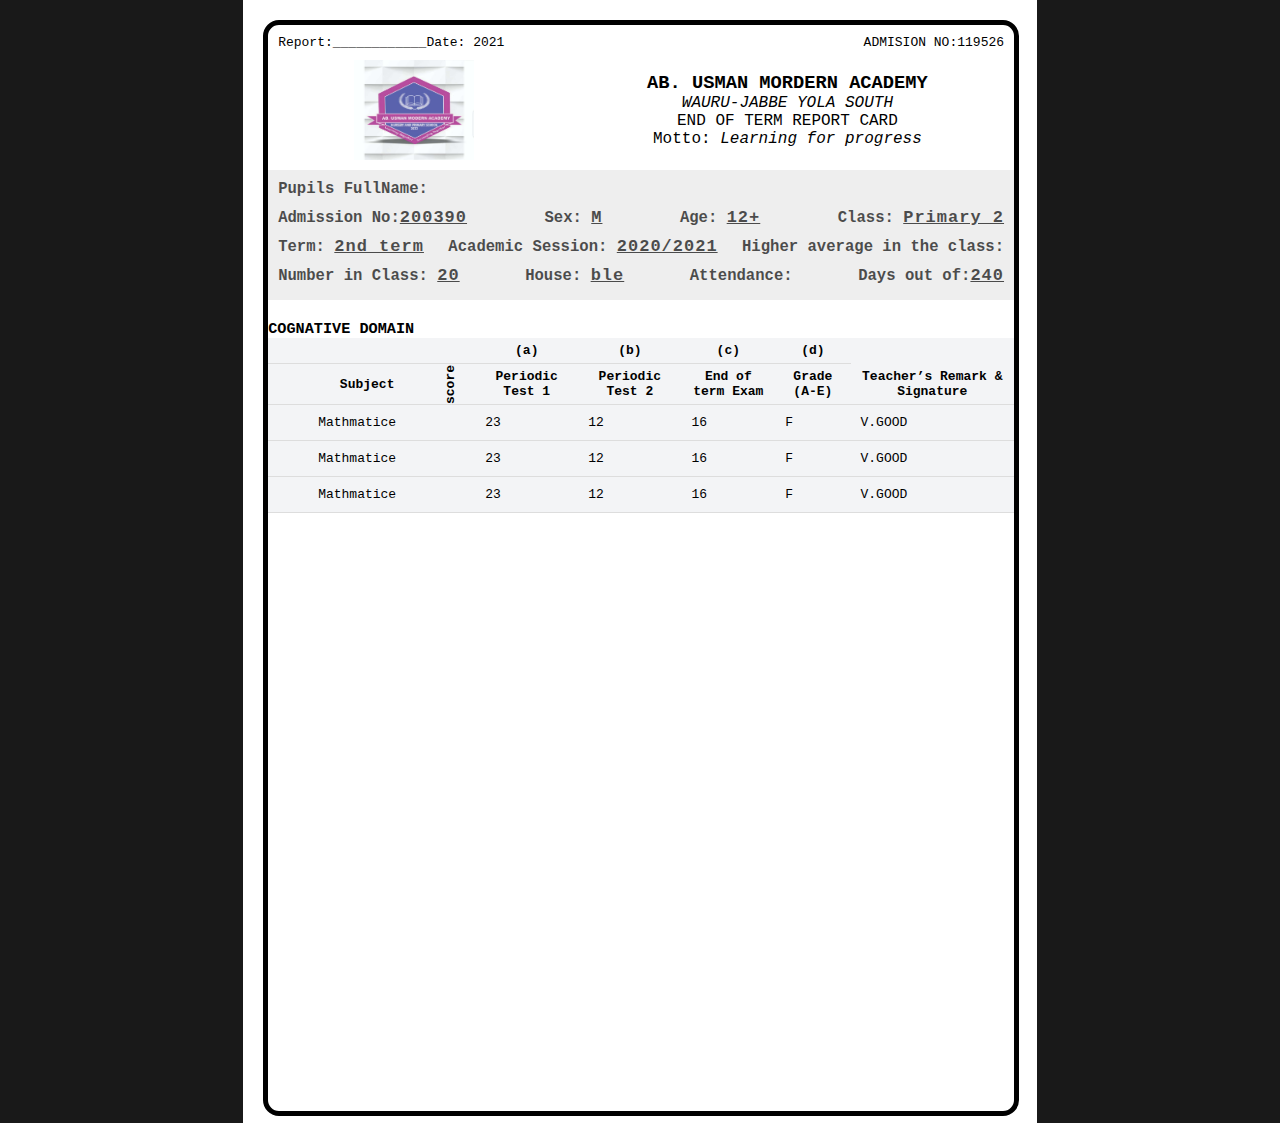
<file: resultShhet.html>
<!DOCTYPE html>
<html>
<head>
	<meta charset="utf-8">
	<meta name="viewport" content="width=device-width, initial-scale=1">
	<link href="https://cdn.jsdelivr.net/npm/bootstrap@5.3.0-alpha1/dist/css/bootstrap.min.css" rel="stylesheet" integrity="sha384-GLhlTQ8iRABdZLl6O3oVMWSktQOp6b7In1Zl3/Jr59b6EGGoI1aFkw7cmDA6j6gD" crossorigin="anonymous">
	<meta name="theme-color" content="#009578">
    <link rel="apple-touch-icon" href="img/bb3.png" >
	<link rel="manifest" href="manifest.json">
	<title>Result</title>
</head>
<script src="./resultScript.js"></script>
<style>
	@page {
	    size: 7in 10.25in;
	    margin: 28mm 16mm 27mm 16mm;
		}
	*{
		padding: 0;
		margin: 0;
		box-sizing: border-box;
		font-family: monospace;

		
	}
	.Logo{
	
		width: 120px;
		height: 100px;
		left: 43px;
		top: 86px;
		background-repeat: no-repeat;
		background-size: contain;
	}
	body{
		display: flex;
		justify-content: center;
		background: rgba(0, 0, 0, 0.9);
		box-align: center;
		align-content: center;
		
	}
	.contenier{
			height:297mm;
    		width:210mm;
			background-color: white;
			display: block;
			align-items: center;
			justify-content: center;
			padding: 20px;
			
	}
	.box-outline{
		box-sizing: border-box;
		position: absolute;
		width: 200mm;
		height: 290mm;
		background: #FFFFFF;
		border: 5px solid #000000;
		border-radius: 16px;
		margin: 2px 'auto';
		
		background-repeat: no-repeat;
		background-position: center;
		background-blend-mode: screen;
	}
	.tiny{
		display: flex;
		justify-content: space-between;
		padding: 10px;
	}
	.banner{
		display: flex;
		justify-content: space-around;
		flex-direction: row;
		align-items: center;
		width: 100%;
		height: 100px;
	}
	.basic-info{
		width: 100%;
		height: 130px;
		left: 189px;
		top: 86px;
		background: rgba(217, 217, 217, 0.6);
		mix-blend-mode: normal;
		opacity: 0.7;
		display: block;
		padding: 10px;
		overflow: hidden;
		margin-top: 10px;
	}
	.text{
		font-weight: 800;
		font-size: larger;
	}
	.option-value{
		font-size: 17px;
		 letter-spacing: 1px;
		 font-variant-ligatures: normal;
	 text-decoration: underline;
	 text-align: center;
	}
	.h3{
		margin: 20px;
		font-style: normal;
		font-weight: 900;
		padding: 20px;
	}
	table {
  border-spacing: 3px;
  background-color: #f3f4f6;
  border-collapse: collapse;
}
th {
  border-bottom: 1px solid #ddd;
}
	th, td {
  		padding: 5px;
		
}
td{
	 border-bottom: 1px solid #ddd;
	 padding: 10px;
	 
}
</style>
<script src="./resultScript.js" type="text/javascript"></script
<body>

	<!-- main container -->
	<div class="contenier">
	<!-- heading  -->
	<div class="box-outline">
		<div class="tiny">
			<p>Report:____________Date: <span id="headerDate"><u>
				<script>
					const d = new Date("2021-03-25")
					document.getElementById('headerDate').innerHTML = d.getFullYear()
				</script>
			</u>
			</span></p>
			<p>ADMISION NO:<span id="admission">
				<script>
					var rand = Math.floor(Math.random() * 300000);
					var dd = new Date("2021-03-25")
					document.getElementById('admission').innerHTML = rand + dd.getFullYear()
				</script>
			</span></p>
		</div>
		<div class="banner">
			<img src="pic.jpg" class="Logo"></img>
		<div style="text-align: center; font-size:large; font-weight:400">
			<h3>AB. USMAN MORDERN ACADEMY</h3>
			<i>WAURU-JABBE YOLA SOUTH</i>
			<p>END OF TERM REPORT CARD</p>
			<p>Motto: <i>Learning for progress</i></p>
		</div>
		</div>
		<!-- basic information -->
		<div class="basic-info">
			<p class="text">Pupils FullName:<p class="option-value"  id="FullName">
				<!-- <script>
					const stdName = localStorage.getItem("fullName");
					document.getElementById("FullName").innerHTML = stdName
				</script> -->
			</p></p>
			<div style="display:flex;justify-content: space-between;padding-top:10px">
				<p class="text">Admission No:<span class="option-value">200390</span></p>
				<p class="text">Sex: <span class="option-value">M</span></p>
				<p class="text">Age: <span class="option-value">12+</span></p>
				<p class="text">Class: <span class="option-value">Primary 2</span></p>
			</div>
			<div style="display:flex;justify-content: space-between;padding-top:10px">
				<p class="text">Term: <span class="option-value">2nd term</span></p>
				<p class="text">Academic Session: <span class="option-value">2020/2021</span></p>
				<p class="text">Higher average in the class:<span class="option-value"></span></p>
			</div>
			<div style="display:flex;justify-content: space-between;padding-top:10px">
				<p class="text">Number in Class: <span class="option-value">20</span></p>
				<p class="text">House: <span class="option-value">ble</span></p>
				<p class="text">Attendance: <span class="option-value"></span></p>
				<p class="text">Days out of:<span class="option-value">240</span> </p>
			</div>
		</div>
		<div>
		
		
		<!-- table entry here -->
		<div>
			<h3 style="margin-top: 20px;">COGNATIVE DOMAIN</h3>
			<table style="width:100%">
				<tr>
					<th></th>
					<th></th>
					<th></th>
					<th></th>
					<th></th>
					<th>(a)</th>
					<th>(b)</th>
					<th>(c)</th>
					<th>(d)</th>
					
					
				</tr>
				<tr>
					<th></th>
					<th></th>
					<th colspan="2">Subject</th>
					<th style="transform: rotate(270deg);">score</th>
					<th>Periodic
					Test 1</th>
					<th>Periodic
					Test 2</th>				
					<th>End of
					term Exam</th>
					<th>Grade
					(A-E)</th>
					<th>Teacher’s
					Remark
					& Signature</th>
				</tr>
				<tr>
					<td></td>
					<td></td>
					<td>Mathmatice</td>
					<td></td>
					<td></td>
					<td>23</td>
					<td>12</td>
					<td>16</td>
					<td>F</td>
					<td>V.GOOD</td>

				
					
				</tr>


				<tr>
					<td></td>
					<td></td>
					<td>Mathmatice</td>
					<td></td>
					<td></td>
				
					<td>23</td>
					<td>12</td>
					<td>16</td>
					<td>F</td>
					<td>V.GOOD</td>
				
				
				
				</tr>

				<tr>
					<td></td>
					<td></td>
					<td>Mathmatice</td>
					<td></td>
					<td></td>
				
					<td>23</td>
					<td>12</td>
				
				
					<td>16</td>
					<td>F</td>
					<td>V.GOOD</td>
				
				
				
				</tr>
			</table>
		</div>
	</div>
	<!-- result tables -->
	<!-- table footer -->
	<!-- other school activities -->
	<!-- princal recommendation and sign -->
</div>

</body>
</html>
</file>
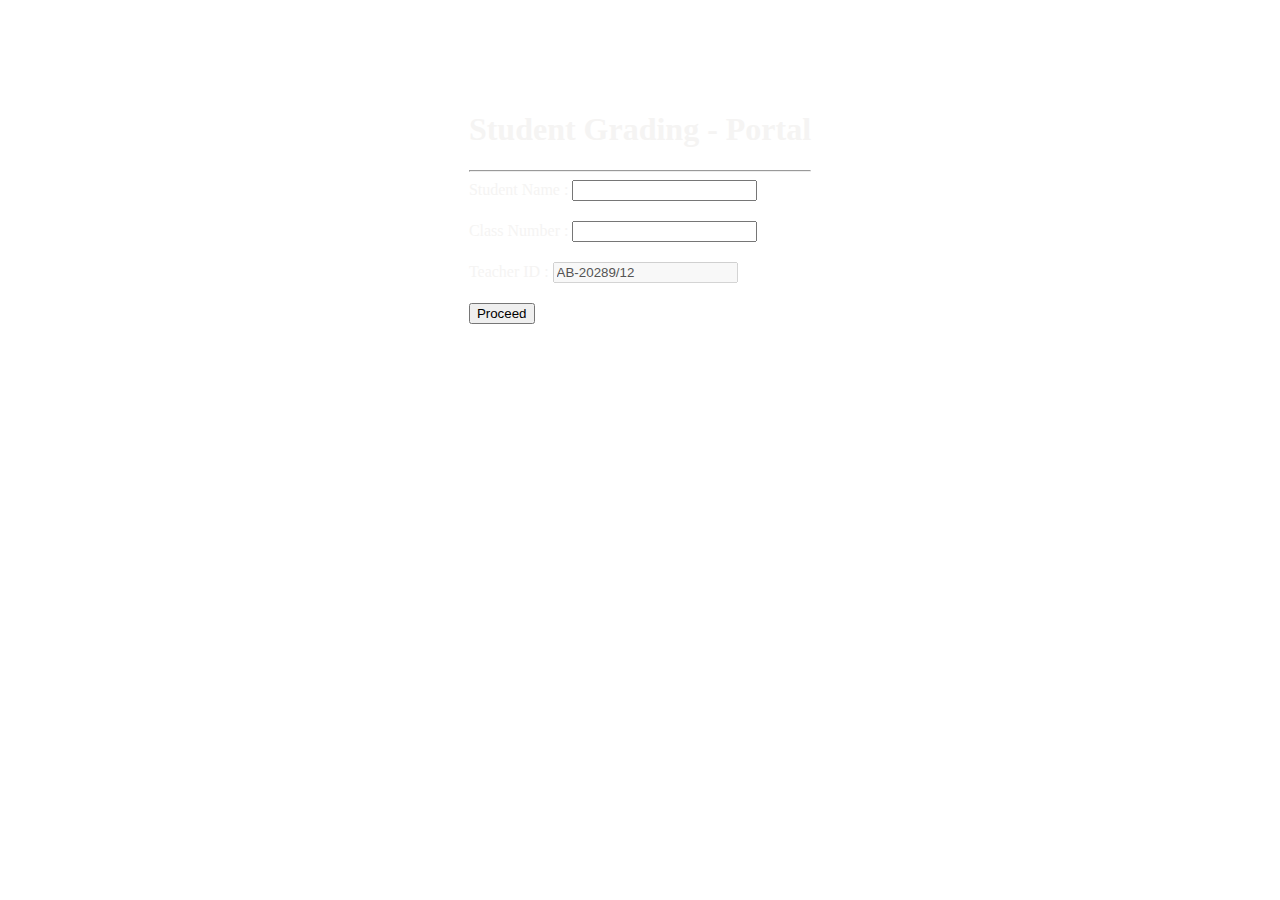
<file: secondScreen.html>
<!DOCTYPE html>
<html lang="en">
<head>
    <meta charset="UTF-8">
    <meta http-equiv="X-UA-Compatible" content="IE=edge">
    <meta name="viewport" content="width=device-width, initial-scale=1.0">
    <link href="https://cdn.jsdelivr.net/npm/bootstrap@5.3.0-alpha1/dist/css/bootstrap.min.css" rel="stylesheet"
    integrity="sha384-GLhlTQ8iRABdZLl6O3oVMWSktQOp6b7In1Zl3/Jr59b6EGGoI1aFkw7cmDA6j6gD" crossorigin="anonymous">
    <meta name="theme-color" content="#009578">
    <link rel="apple-touch-icon" href="img/bb3.png" >
    <link rel="manifest" href="manifest.json">
    <link rel="stylesheet" href="./second.css">
    <title>Result</title>
</head>
<body>
        <div class="main bg-primary">
       
        <div>
            <form action="ResultProccessing.html" method="get">
                <h1>Student Grading  - Portal</h1>
                <hr>
                <div >
                    <div style="margin-bottom: 20px;">
                    <label for="name">Student Name :
                    <input type="text" name="name" id="name"><br>
                </div>
                <div style="margin-bottom: 20px;">
                </label>
                <label for="classNumber">Class Number :
                    <input type="text" name="classNumber" id="classNumber"><br>
                </label>
            </div>
            <div style="margin-bottom: 20px;">
                <label for="teacherID">Teacher ID :
                    <input type="text" name="teacherID" id="teacherID" value="AB-20289/12" disabled><br>
                </label>
            </div>
            <div style="margin-bottom: 20px;">
                    <button  onclick="show()" class="btn bg-white">
                        Proceed</button>
                </div>
            </div>
            </form>
        </div>
    </div>
    
    <script src="./resultScript.js"></script>
</body>
</html>
</file>
<file: sheet.css>
@page {
    size: 7in 10.25in;
    margin: 28mm 16mm 27mm 16mm;
    }
    *{
		padding: 0;
		margin: 0;
		box-sizing: border-box;
		font-family: monospace;
	}
    body{
		display: flex;
		justify-content: center;
        align-content: center;
		background: rgba(0, 0, 0, 0.9);
		box-align: center;
		align-content: center;
		
	}
.contenier{
    min-height:297mm;
    max-width:210mm;
    background-color: white;
    display: flex;
    align-items: center;
    justify-content: center;
    background-image: url("pic.jpg"),
    
}
.box-outline{
    display: flex;
    justify-content:center;
    align-items: center;
    align-content: center; 
    box-sizing: border-box;
    position: absolute;
    max-width: 200mm;
    min-height: 290mm;
    background: #FFFFFF;
    border: 3.5px solid #000000;
    border-style: dashed;
    border-radius: 16px;
    margin: 2px 'auto';
    background-repeat: no-repeat;
    background-position: center;
    background-blend-mode: screen;
}
.box-outline-side{
    box-sizing: border-box;
    position: absolute;
    max-width: 195mm;
    min-height: 285mm;
    background: #FFFFFF;
    border: 2px solid #201414;
    border-style:groove;
    border-radius: 16px;
    margin: 2px 'auto';
    background-repeat: no-repeat;
    background-position: center;
    background-blend-mode: screen;
    overflow: none;
}
.head{
    display: flex;
    justify-content: space-between;
}
.head-main{
    display: flex;
    justify-content: space-around;
}
.box-header{
    align-items: center;
    text-align: center;

}
h1{
    font-weight: 900;
}
.detail{
    display: flex;
    flex-wrap: wrap;
    justify-content: space-around;
    background-color: #d8dfff;
    min-height: 50px;
 

}

.box{
    
    min-height: 50px;
    max-width: 100%;
}
th{
    font-size: small;
    
}
</file>
<file: second.css>
.main{
    display: flex;
    justify-content: center;
    align-items: center;
    margin-top: 70px;
    padding: 20px;
    align-content: center;
    color: #f5f4f3;
}
</file>
